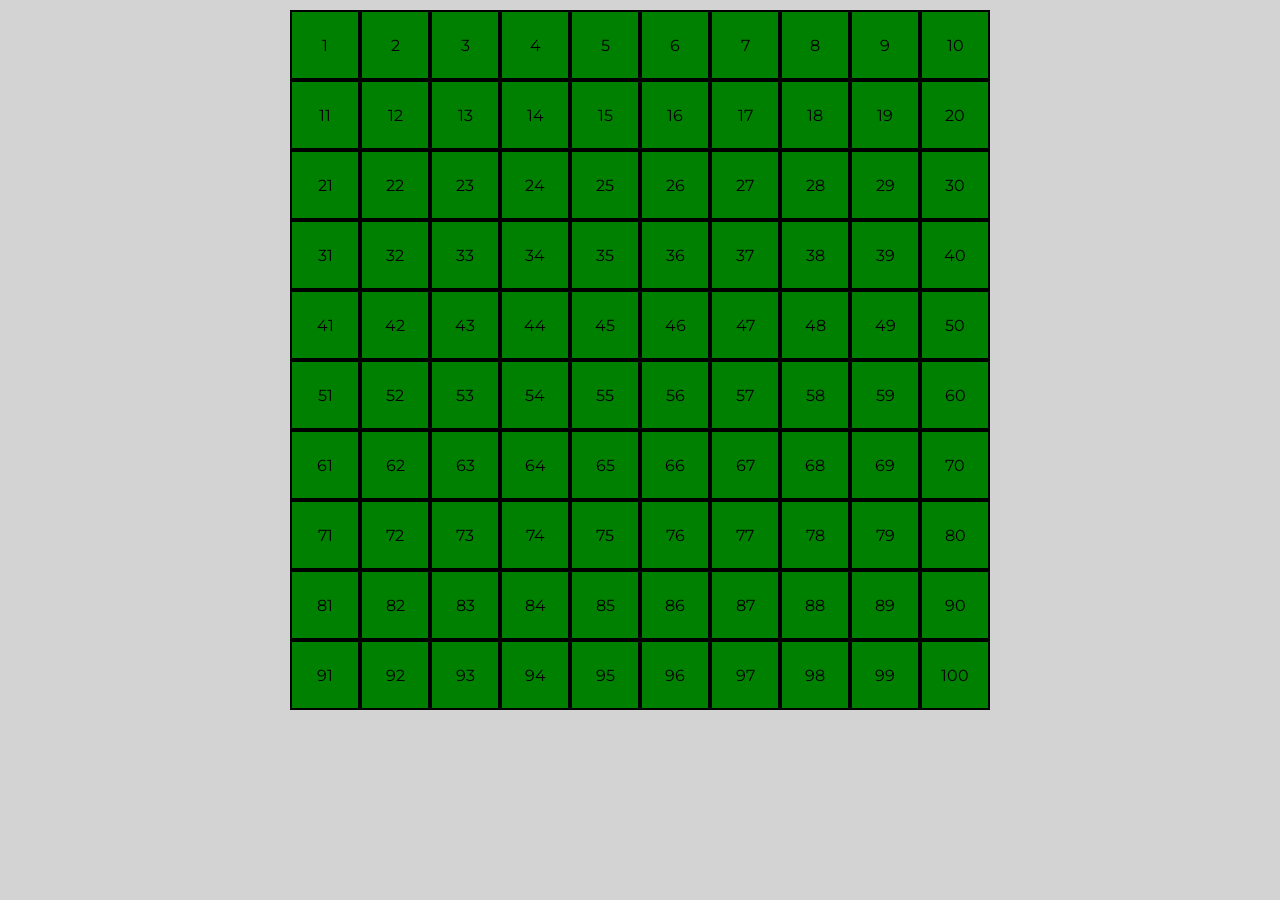
<file: index.html>
<!DOCTYPE html>
<html lang="en">
<head>
    <meta charset="UTF-8">
    <meta http-equiv="X-UA-Compatible" content="IE=edge">
    <meta name="viewport" content="width=device-width, initial-scale=1.0">
    <title>Document</title>
    
    <!-- Montserrat -->
    <link rel="preconnect" href="https://fonts.googleapis.com">
    <link rel="preconnect" href="https://fonts.gstatic.com" crossorigin>
    <link href="https://fonts.googleapis.com/css2?family=Montserrat:wght@400;500;600;800;900&display=swap" rel="stylesheet">

    <!-- Bootstrap CSS  -->
    <!-- <link href="https://cdn.jsdelivr.net/npm/bootstrap@5.0.2/dist/css/bootstrap.min.css" rel="stylesheet"
        integrity="sha384-EVSTQN3/azprG1Anm3QDgpJLIm9Nao0Yz1ztcQTwFspd3yD65VohhpuuCOmLASjC" crossorigin="anonymous"> -->

    <!-- FontAwesome -->
    <link rel="stylesheet" href="https://cdnjs.cloudflare.com/ajax/libs/font-awesome/6.0.0/css/all.min.css"
        integrity="sha512-9usAa10IRO0HhonpyAIVpjrylPvoDwiPUiKdWk5t3PyolY1cOd4DSE0Ga+ri4AuTroPR5aQvXU9xC6qOPnzFeg=="
        crossorigin="anonymous" referrerpolicy="no-referrer" />

    <link rel="stylesheet" href="./media-queries.css">
    <link rel="stylesheet" href="./style.css">
</head>
<body>
    <div id="grid"></div>


    <script src="./script.js"></script>
</body>
</html>
</file>
<file: media-queries.css>
*{
    padding: 0;
    margin: 0;
    box-sizing: border-box;
}

/* @media all (min-width: 576px) {
    
} */

/* @media all (min-width: 768px) {
    
} */

/* @media all (min-width: 992px) {
    
} */

/* @media  all (min-width: 1200px) {
    
} */

/* @media all (min-width: 1400px) {
    
} */
</file>
<file: style.css>
*{
    padding: 0;
    margin: 0;
    box-sizing: border-box;
}

body{
    font-family: 'Montserrat', sans-serif;
    background-color: lightgray;
}

#grid{
    width: 700px;
    height: 700px;
    margin: 10px auto;
    background-color: green;
    display: flex;
    flex-wrap: wrap;
}

.cell{
    width: calc(100% / 10);
    height: calc(100% / 10);
    border: 2px solid black;
    display: flex;
    justify-content: center;
    align-items: center;
}

.cell.bg-skyblue{
    background-color: skyblue;
}
</file>
